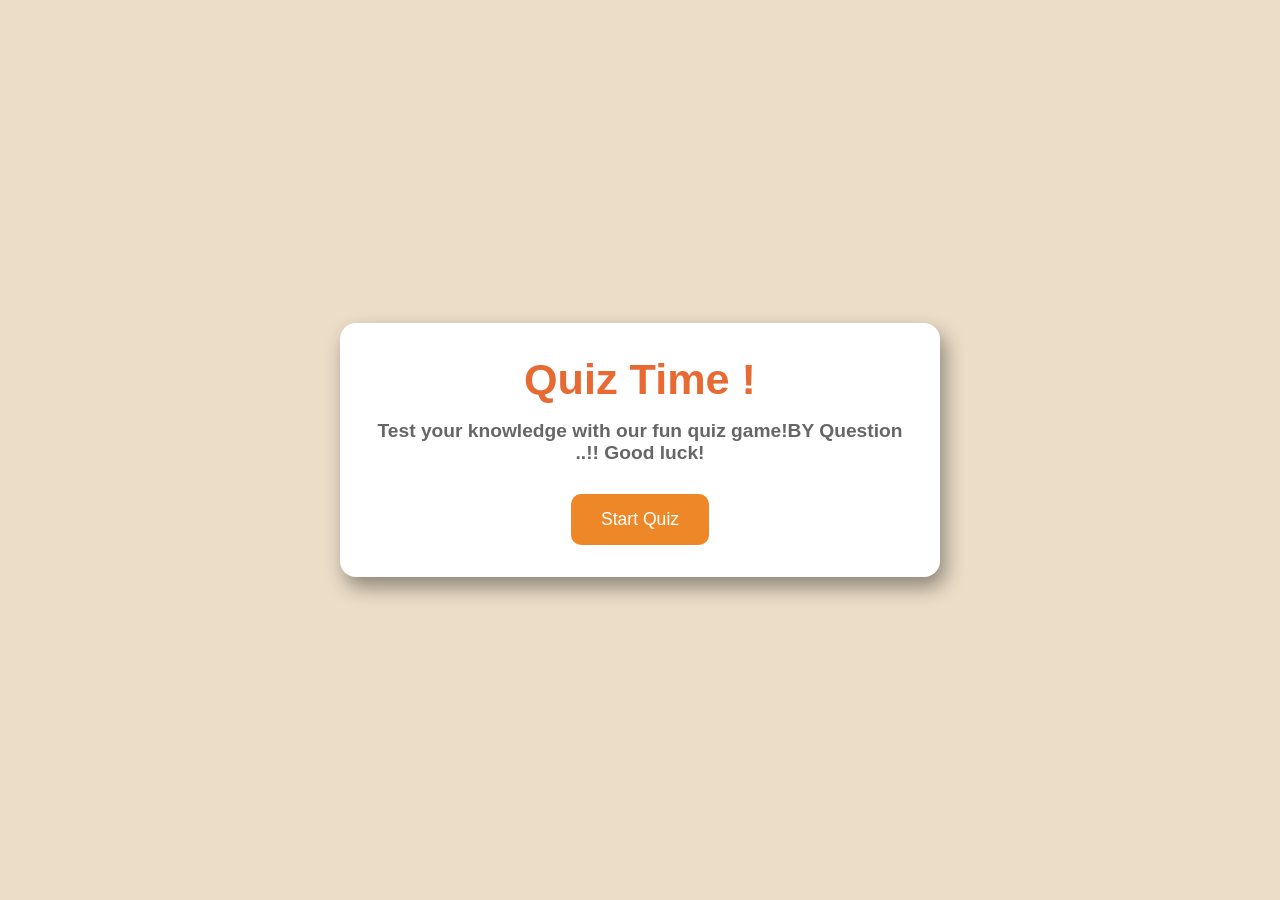
<file: quiz-game/index.html>
<!DOCTYPE html>
<html lang="en">
<head>
    <meta charset="UTF-8">
    <meta name="viewport" content="width=device-width, initial-scale=1.0">
    <title>Quiz game</title>
    <link rel="stylesheet" href="style.css">
</head>
<body>
    <div class="container">
        <!-- Start Screen -->
       <div class="screen active" id="start-screen">
          <h1>Quiz Time !</h1>
          <p>Test your knowledge with our fun quiz game!BY Question ..!! Good luck!</p>
          <button id="start-btn">Start Quiz</button>
       </div>
       <!-- Quiz Screen -->
       <div class="screen " id="quiz-screen">

            <!-- Quiz Header - ques  -->
            <div class ="quiz-header">
                <h2 id="question-text">Question goes here</h2>

                <!-- current question and score -->
                <div class="quiz-info">
                    <p>Question <span id="current-question">1</span> of <span  id="total-questions">5</span></p>
                    <p>Score: <span id="score">0</span></p>
                </div>
            </div>
            
            <!--answers -->
            <div id="answers-container"  class ="answers-container">
                <!-- answer buttons will be inserted here from our js code later at some point -->
            </div>

            <div class =" progress-bar">
                <div class="progress" id="progress"></div>
            </div>
       </div>

         <!-- Result Screen -->

       <div class="screen " id="result-screen">
           <h1>Quiz Results</h1>
           <div class="result-info">
                <p>You scored <span id="final-score">0</span> out of <span id="max-score">5</span></p>

                <div id ="result-message"> Great job! </div>
           </div>   
           
           <button id="restart-btn">Restart Quiz</button>
       </div>


    </div>     
    <script src="script.js"></script>
</body>
</html>
</file>
<file: quiz-game/style.css>
/* basic styles */
* {
  box-sizing: border-box;
  margin: 0;
  padding: 0;
}
body{
    background: #ecddc7;
    display: flex;
    justify-content: center;
    align-items: center;
    min-height: 100vh;
    padding: 1rem;
    font-family:  sans-serif;
}
.container{
    background: #fff;
    border-radius: 1rem;
    box-shadow: 5px 10px 20px  rgba(0,0,0,0.4);
    overflow: hidden;
    width: 100%;
    max-width: 600px;
    position: relative;
    
}
/*  screen */
.screen{
    display: none;
    padding: 2rem;
    text-align: center;
}
.screen.active{
    display: block; 
}
#start-screen h1{
    color: #e86a33;
    font-size: 2.7rem;
    font-weight: bold;
    margin-bottom: 1rem;
}
#start-screen p{
    color: #666;
    font-size: 1.2rem;
    font-weight: 700;
    margin-bottom: 30px;
}
.quiz-header{
    margin-bottom: 2rem;
}
#question-text{
    color: #333;
    font-size: 1.5rem;
    margin-bottom: 1rem;
    line-height: 1.4;
}
.quiz-info{
    display: flex;
    justify-content: space-between;
    color: #666;
    margin-bottom: 10px;
}
.answers-container{
    display: flex;
    flex-direction: column;
    gap: 10px;
    margin-bottom: 25px;
 
}
.answer-btn{
    background-color: #f8f0e5;
    color: #333;
    border: 2px solid #eadbc8;
    padding:  1rem;
    font-size: 1rem;
    border-radius: 10px;
    text-align: left;
    cursor: pointer;
    transition: all 0.3s ease;
}
.answer-btn:hover{
    background-color: #eadbc8;
    border-color: #dac0ae;
}

.answer-btn.correct{
    background-color: #4caf50;
    border-color: #4caf50;
    color: #fff;
}
.answer-btn.wrong{
    background-color: #f44336;
    border-color: #f44336;
    color: #fff;
}
.progress-bar{
    height: 10px;
    background-color: #f8f0e5;
    border-radius: 5px;
    overflow: hidden;
    margin-bottom: 20px;
}
.progress{
    height: 100%;
    background-color: #e86a33;
    width: 0%;
    transition: width 0.3s ease;
}
#result-screen h1{
    color: #e86a33;
    font-size: 2.5rem;
    margin-bottom: 30px;
}
.result-info{
    background-color: hsla(35, 96%, 47%, 0.242);
    border-radius: 10px;
    padding: 20px;
    margin-bottom: 30px;
}
.result-info p{
    color: #333;
    font-size: 1.2rem;
    margin-bottom: 1rem;
}
#result-message{
    font-size: 2.5rem;
    font-weight: bold;
    color: #e86a33;
}
button{
    background-color: hsla(29, 89%, 49%, 0.896);
    color: #fff;
    border: none;
    padding: 15px 30px;
    font-size: 1.1rem;
    border-radius: 10px;
    cursor: pointer;
    transition: all 0.3s ease;
}
button:hover{
    background-color: hsla(29, 89%, 49%, 0.896);
    transform: scale(1.05);
}
@media (max-width: 600px) {
    .screen{
        padding: 1rem;
    }
    #start-screen h1{
        font-size: 2rem;
    }
    #start-screen p{
        font-size: 1rem;
    }
    #question-text{
        font-size: 1.2rem;
    }
    .answer-btn{
        font-size: 0.9rem;
        padding: 0.8rem;
    }
}
</file>
